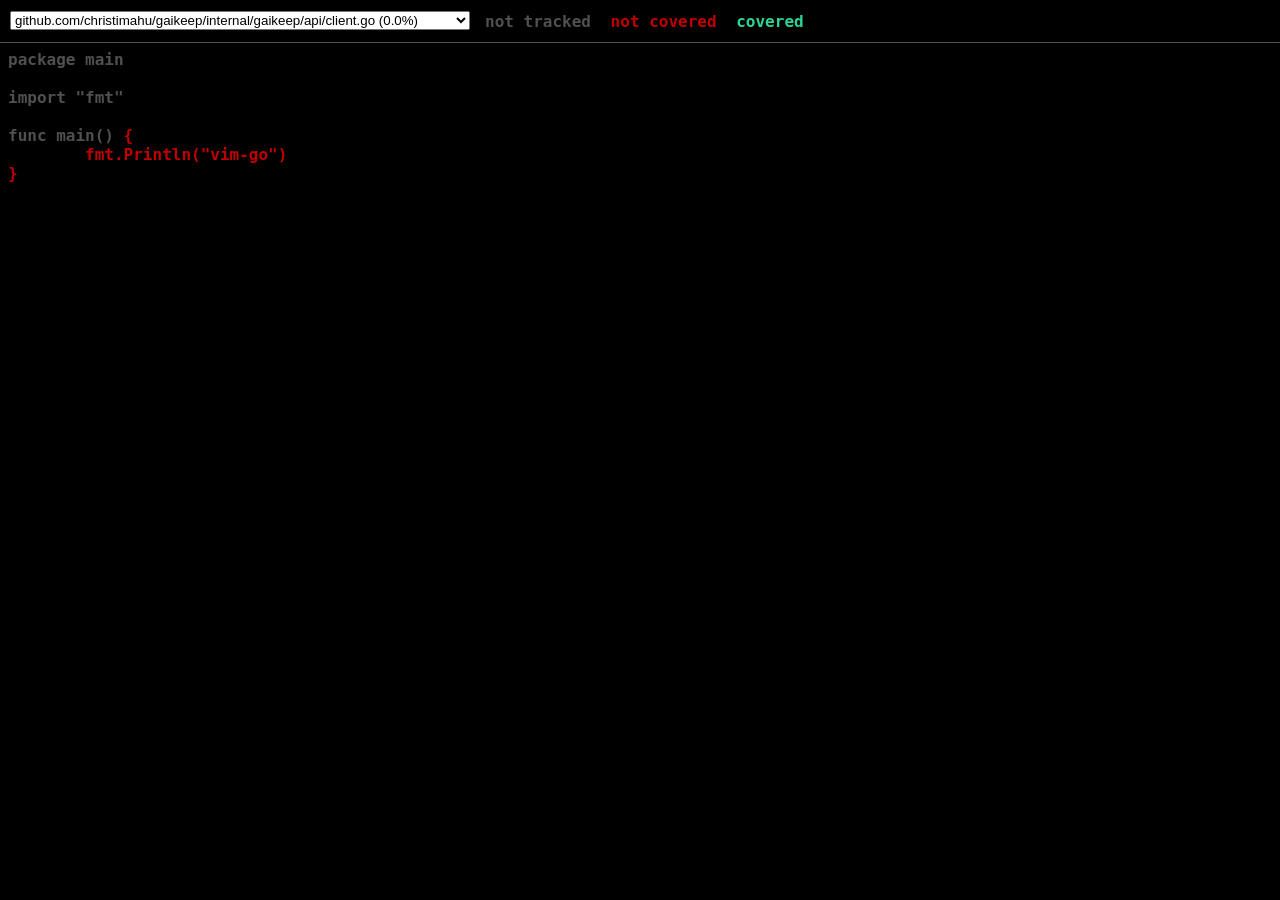
<file: coverage.html>
<!DOCTYPE html>
<html>
	<head>
		<meta http-equiv="Content-Type" content="text/html; charset=utf-8">
		<title>api: Go Coverage Report</title>
		<style>
			body {
				background: black;
				color: rgb(80, 80, 80);
			}
			body, pre, #legend span {
				font-family: Menlo, monospace;
				font-weight: bold;
			}
			#topbar {
				background: black;
				position: fixed;
				top: 0; left: 0; right: 0;
				height: 42px;
				border-bottom: 1px solid rgb(80, 80, 80);
			}
			#content {
				margin-top: 50px;
			}
			#nav, #legend {
				float: left;
				margin-left: 10px;
			}
			#legend {
				margin-top: 12px;
			}
			#nav {
				margin-top: 10px;
			}
			#legend span {
				margin: 0 5px;
			}
			.cov0 { color: rgb(192, 0, 0) }
.cov1 { color: rgb(128, 128, 128) }
.cov2 { color: rgb(116, 140, 131) }
.cov3 { color: rgb(104, 152, 134) }
.cov4 { color: rgb(92, 164, 137) }
.cov5 { color: rgb(80, 176, 140) }
.cov6 { color: rgb(68, 188, 143) }
.cov7 { color: rgb(56, 200, 146) }
.cov8 { color: rgb(44, 212, 149) }
.cov9 { color: rgb(32, 224, 152) }
.cov10 { color: rgb(20, 236, 155) }

		</style>
	</head>
	<body>
		<div id="topbar">
			<div id="nav">
				<select id="files">
				
				<option value="file0">github.com/christimahu/gaikeep/internal/gaikeep/api/client.go (0.0%)</option>
				
				<option value="file1">github.com/christimahu/gaikeep/internal/gaikeep/commands.go (0.0%)</option>
				
				<option value="file2">github.com/christimahu/gaikeep/internal/gaikeep/storage/saver.go (80.0%)</option>
				
				<option value="file3">github.com/christimahu/gaikeep/internal/gaikeep/util/util.go (0.0%)</option>
				
				</select>
			</div>
			<div id="legend">
				<span>not tracked</span>
			
				<span class="cov0">not covered</span>
				<span class="cov8">covered</span>
			
			</div>
		</div>
		<div id="content">
		
		<pre class="file" id="file0" style="display: none">package main

import "fmt"

func main() <span class="cov0" title="0">{
        fmt.Println("vim-go")
}</span>
</pre>
		
		<pre class="file" id="file1" style="display: none">package gaikeep

import (
        "errors"
        "fmt"
        "os"
)

func Run() error <span class="cov0" title="0">{
        if len(os.Args) &lt; 2 </span><span class="cov0" title="0">{
                return errors.New("Missing subcommand")
        }</span>
        <span class="cov0" title="0">command := os.Args[1] // Get the subcommand

        switch command </span>{
        case "search":<span class="cov0" title="0">
                return SearchCmd()</span>
        case "generate":<span class="cov0" title="0">
                return GenerateCmd()</span>
        case "store":<span class="cov0" title="0">
                return StoreCmd()</span>
        default:<span class="cov0" title="0">
                return errors.New("Invalid command")</span>
        }
}

func SearchCmd() error <span class="cov0" title="0">{
        // TODO: Add search command logic here
        fmt.Println("Executing search feature (implementation coming soon)")
        return nil
}</span>

func GenerateCmd() error <span class="cov0" title="0">{
        // TODO: Add generation command logic here
        fmt.Println("Executing generate feature (implementation coming soon)")
        return nil
}</span>

func StoreCmd() error <span class="cov0" title="0">{
        // TODO: Add storage command logic here
        fmt.Println("Executing store feature (implementation coming soon)")
        return nil
}</span>
</pre>
		
		<pre class="file" id="file2" style="display: none">// internal/storage/saver.go
package storage

import (
        "fmt"
        "os"
        "time"
)

// SaveResponse takes a response string and saves it to a timestamped file.
func SaveResponse(response string) error <span class="cov8" title="1">{
        // Create a timestamped filename based on the current time
        timestamp := time.Now().Format("20060102-150405") // YYYYMMDD-HHMMSS format
        filename := fmt.Sprintf("response-%s.txt", timestamp)

        // Write the response to the file
        file, err := os.Create(filename)
        if err != nil </span><span class="cov0" title="0">{
                return fmt.Errorf("error creating file: %v", err)
        }</span>
        <span class="cov8" title="1">defer file.Close()

        _, err = file.WriteString(response)
        if err != nil </span><span class="cov0" title="0">{
                return fmt.Errorf("error writing to file: %v", err)
        }</span>

        <span class="cov8" title="1">return nil</span>
}
</pre>
		
		<pre class="file" id="file3" style="display: none">package main

import "fmt"

func main() <span class="cov0" title="0">{
        fmt.Println("vim-go")
}</span>
</pre>
		
		</div>
	</body>
	<script>
	(function() {
		var files = document.getElementById('files');
		var visible;
		files.addEventListener('change', onChange, false);
		function select(part) {
			if (visible)
				visible.style.display = 'none';
			visible = document.getElementById(part);
			if (!visible)
				return;
			files.value = part;
			visible.style.display = 'block';
			location.hash = part;
		}
		function onChange() {
			select(files.value);
			window.scrollTo(0, 0);
		}
		if (location.hash != "") {
			select(location.hash.substr(1));
		}
		if (!visible) {
			select("file0");
		}
	})();
	</script>
</html>
</file>
